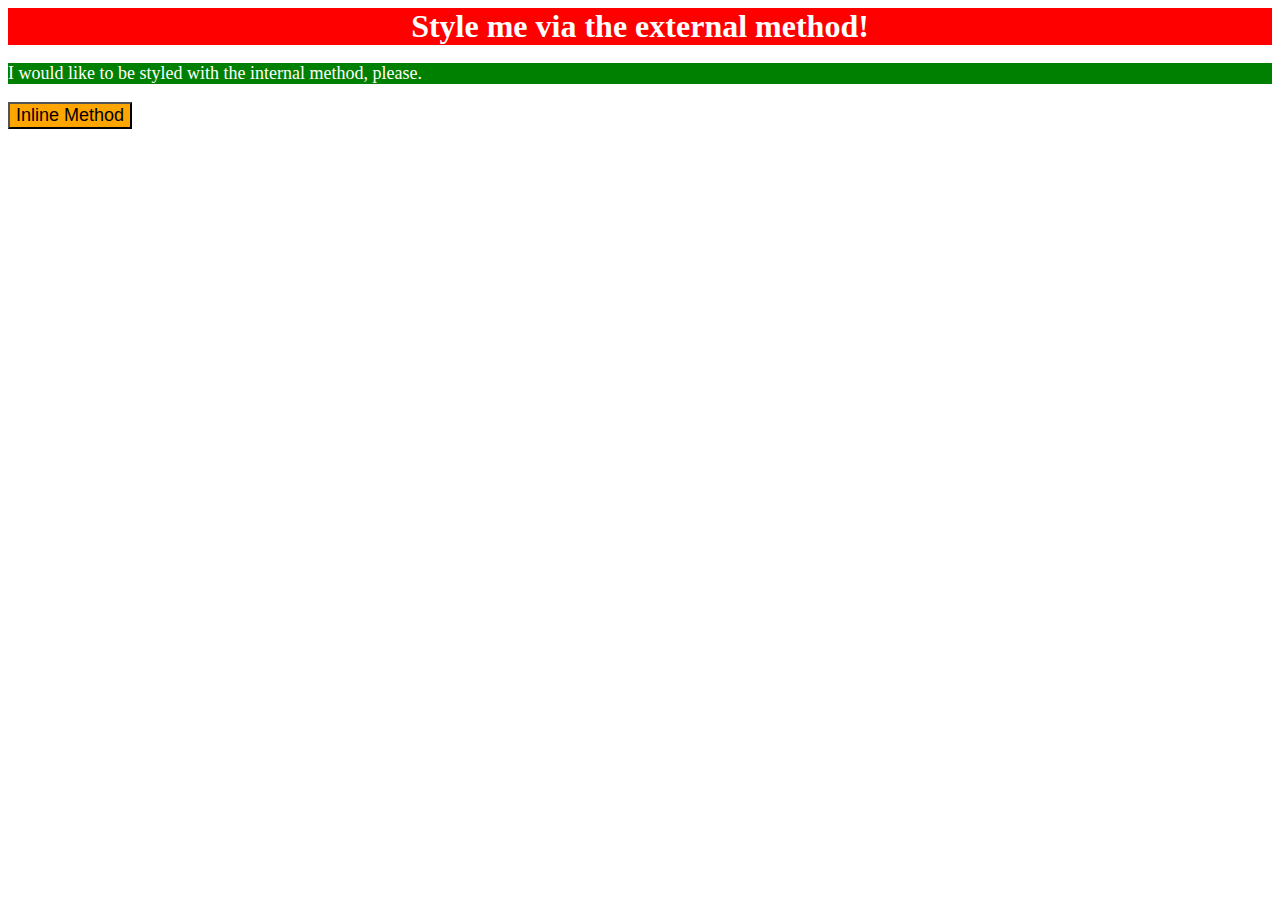
<file: foundations/01-css-methods/index.html>
<!DOCTYPE html>
<html lang="en">
  <head>
    <link href="styles.css" rel="stylesheet">
    <meta charset="UTF-8">
    <meta http-equiv="X-UA-Compatible" content="IE=edge">
    <meta name="viewport" content="width=device-width, initial-scale=1.0">
    <title>Methods for Adding CSS</title>
    <!-- there is internal css stylization -->
    <style>
      p {
        background-color: green;
        color: white;
        font-size: 18px;
      }
    </style>
  </head>
  <body>
    <div>Style me via the external method!</div>
    <p>I would like to be styled with the internal method, please.</p>
    <button style="background-color: orange; font-size: 18px;">Inline Method</button>
  </body>
</html>
</file>
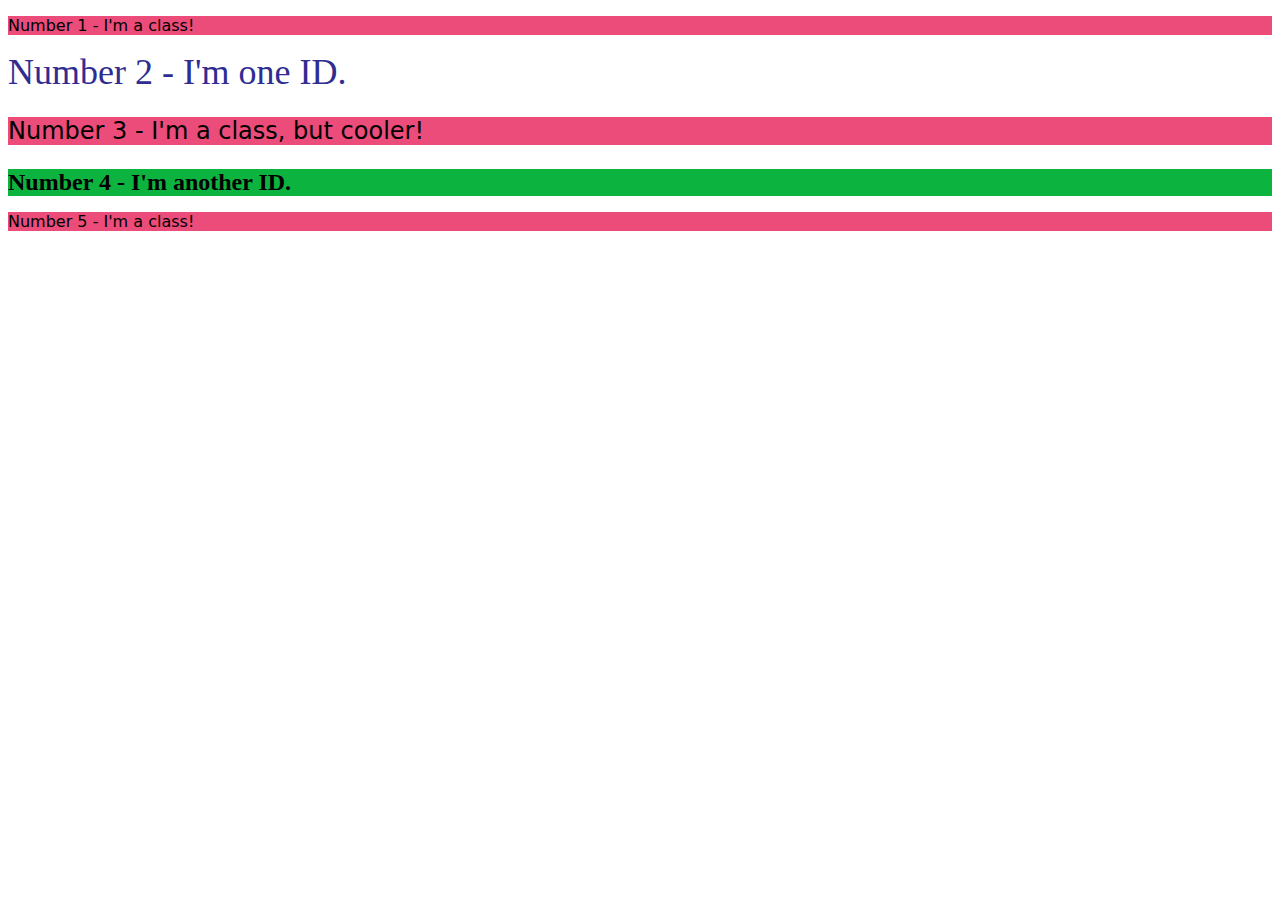
<file: foundations/02-class-id-selectors/index.html>
<!DOCTYPE html>
<html lang="en">
  <head>
    <meta charset="UTF-8">
    <meta http-equiv="X-UA-Compatible" content="IE=edge">
    <meta name="viewport" content="width=device-width, initial-scale=1.0">
    <title>Class and ID Selectors</title>
    <link rel="stylesheet" href="style.css">
  </head>
  <body>
    <p class="odd-numbers">Number 1 - I'm a class!</p>
    <div id="id1">Number 2 - I'm one ID.</div>
    <p class="odd-numbers" id="id2">Number 3 - I'm a class, but cooler!</p>
    <div id="id3">Number 4 - I'm another ID.</div>
    <p class="odd-numbers">Number 5 - I'm a class!</p>
  </body>
</html>
</file>
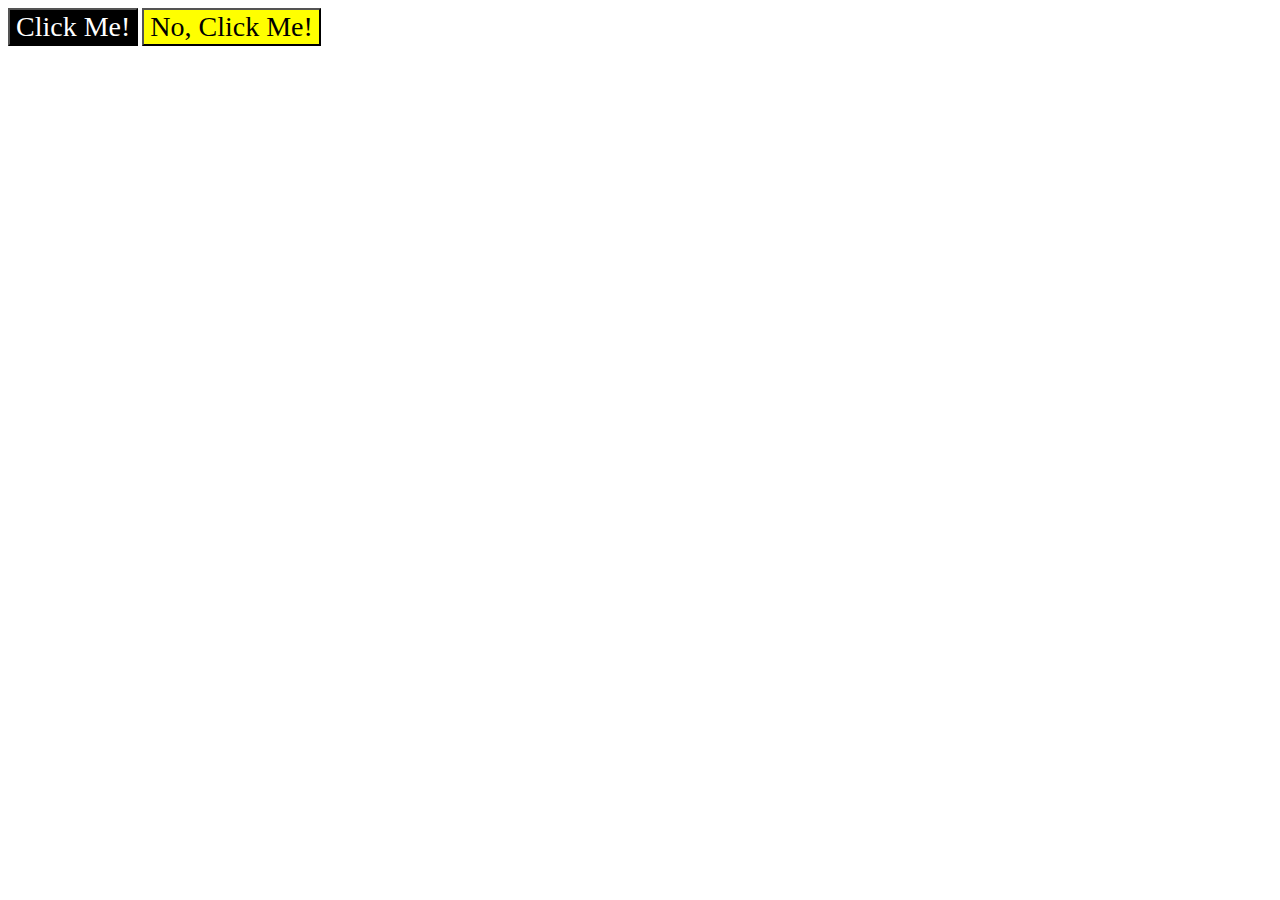
<file: foundations/03-grouping-selectors/index.html>
<!DOCTYPE html>
<html lang="en">
  <head>
    <meta charset="UTF-8">
    <meta http-equiv="X-UA-Compatible" content="IE=edge">
    <meta name="viewport" content="width=device-width, initial-scale=1.0">
    <title>Grouping Selectors</title>
    <link rel="stylesheet" href="style.css">
  </head>
  <body>
    <button class="click">Click Me!</button>
    <button>No, Click Me!</button>
  </body>
</html>
</file>
<file: foundations/01-css-methods/styles.css>
/* styles.css */

div {
    background-color:red;
    color:white;
    font-size: 32px;
    text-align: center;
    font-weight: bold;    

}
</file>
<file: foundations/02-class-id-selectors/style.css>
/* class */
.odd-numbers {
    background-color: #eb4c79;
    font-family:Verdana, DejaVu Sans, sans-serif ;
}

/* id */
#id1 {
    color: #2f2d91;
    font-size: 36px;
}

/* id and class element */
#id2 {
    font-size: 24px;
}

/* another id */
#id3 {
    background-color: #0cb43f;
    font-size: 24px;
    font-weight: bold;
}
</file>
<file: foundations/03-grouping-selectors/style.css>
button{
    background-color: yellow;
    font-size: 28px;
    font-family: 'Times New Roman', Times, serif;
}

.click{
    background-color: black;
    color: white;
}
</file>
